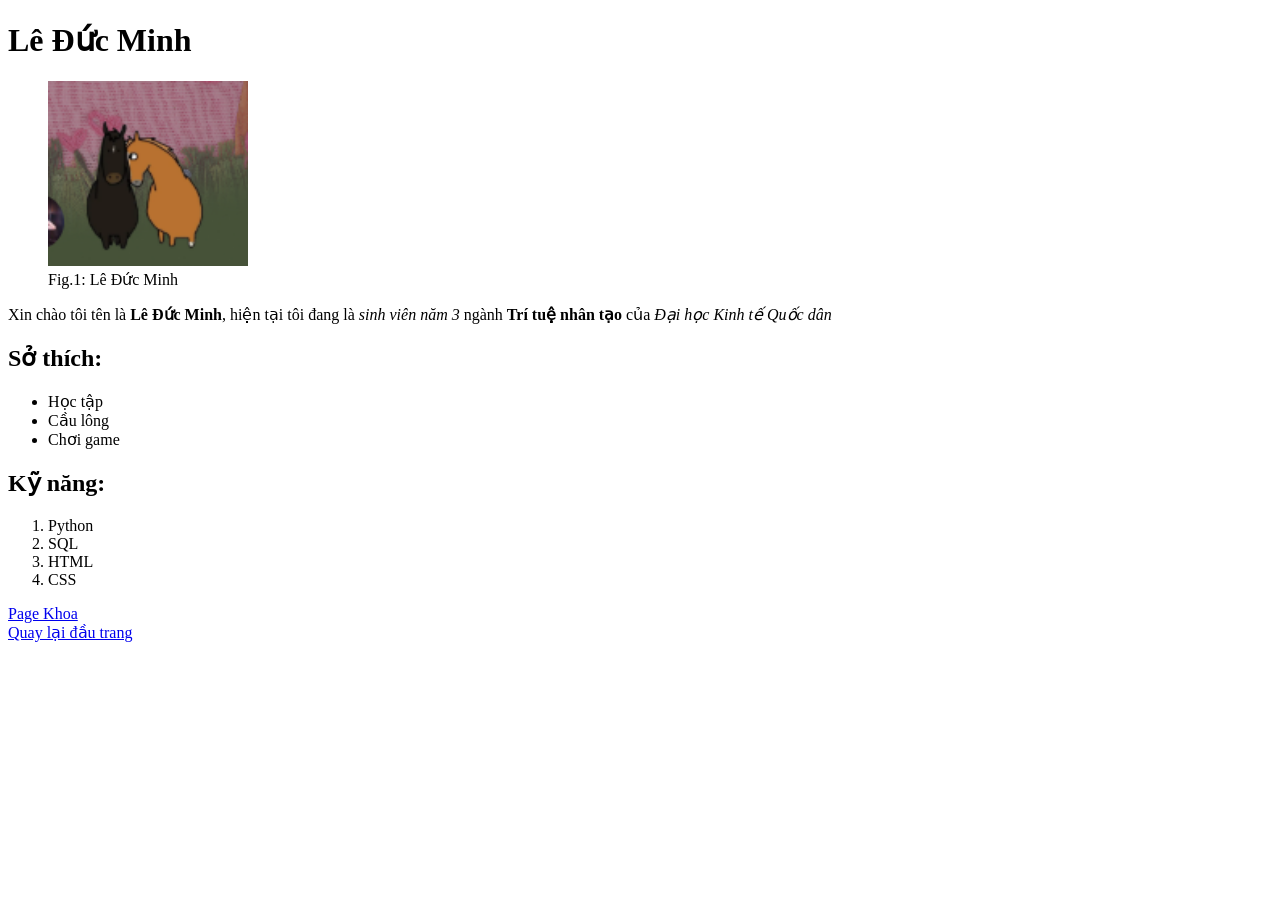
<file: w2/profile.html>
<!DOCTYPE html>
<html lang="en">

<head>
    <meta charset="UTF-8">
    <meta name="viewport" content="width=device-width, initial-scale=1.0">
    <title>Profile Website</title>
</head>

<body>
    <h1 id="minh">Lê Đức Minh</h1>
    <figure>
        <img src="../images/1.png" alt="Fig.1: Lê Đức Minh" width="200">
        <figcaption>Fig.1: Lê Đức Minh</figcaption>
    </figure>
    <!-- Thông tin cá nhân -->
    <p>
        Xin chào tôi tên là <strong>Lê Đức Minh</strong>, hiện tại tôi đang là <i>sinh viên năm 3</i> ngành
        <b>Trí
            tuệ nhân tạo</b> của <em>Đại học Kinh tế Quốc dân</em>
    </p>

    <h2>Sở thích:</h2>
    <ul>
        <li>Học tập</li>
        <li>Cầu lông</li>
        <li>Chơi game</li>
    </ul>

    <h2>Kỹ năng:</h2>
    <ol>
        <li>Python</li>
        <li>SQL</li>
        <li>HTML</li>
        <li>CSS</li>
    </ol>

    <a href="https://fda.neu.edu.vn" target="_blank">Page Khoa</a>
    <br>
    <a href="#minh">Quay lại đầu trang</a>

</body>

</html>
</file>
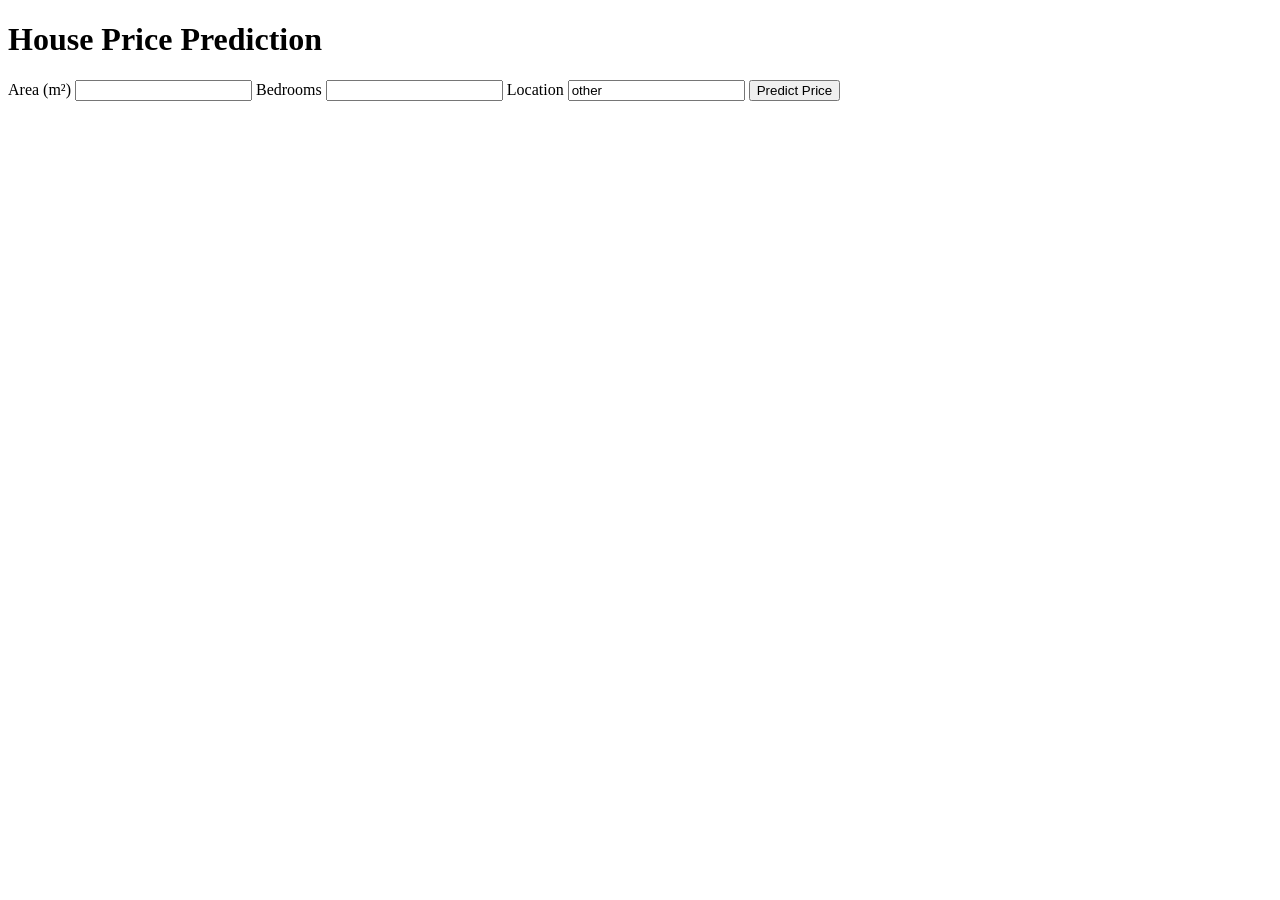
<file: mini house price prediction/frontend/house_form.html>
<!DOCTYPE html>
<html lang="en">
<head>
	<meta charset="UTF-8">
	<meta name="viewport" content="width=device-width, initial-scale=1.0">
	<title>House Price Prediction</title>
</head>
<body>
	<h1>House Price Prediction</h1>

	<form id="house-form">
		<label for="area">Area (m²)</label>
		<input id="area" name="area" type="number" step="any" required>

		<label for="bedrooms">Bedrooms</label>
		<input id="bedrooms" name="bedrooms" type="number" min="0" required>

		<label for="location">Location</label>
		<input id="location" name="location" type="text" value="other">

		<button type="submit">Predict Price</button>
	</form>

	<p id="result"></p>

	<script>
		const form = document.getElementById("house-form");
		const result = document.getElementById("result");

		form.addEventListener("submit", async (event) => {
			event.preventDefault();
			result.textContent = "";

			const area = document.getElementById("area").value;
			const bedrooms = document.getElementById("bedrooms").value;
			const location = document.getElementById("location").value;
			const params = new URLSearchParams({ area, bedrooms, location });

			try {
				const response = await fetch(`/predict?${params}`);

				const data = await response.json();
				result.textContent = `Predicted price: ${data.predicted_price.toLocaleString("vi-VN")} VND`;
			} catch (error) {
				result.textContent = "Unable to predict the house price";
			}
		});
	</script>
</body>
</html>
</file>
